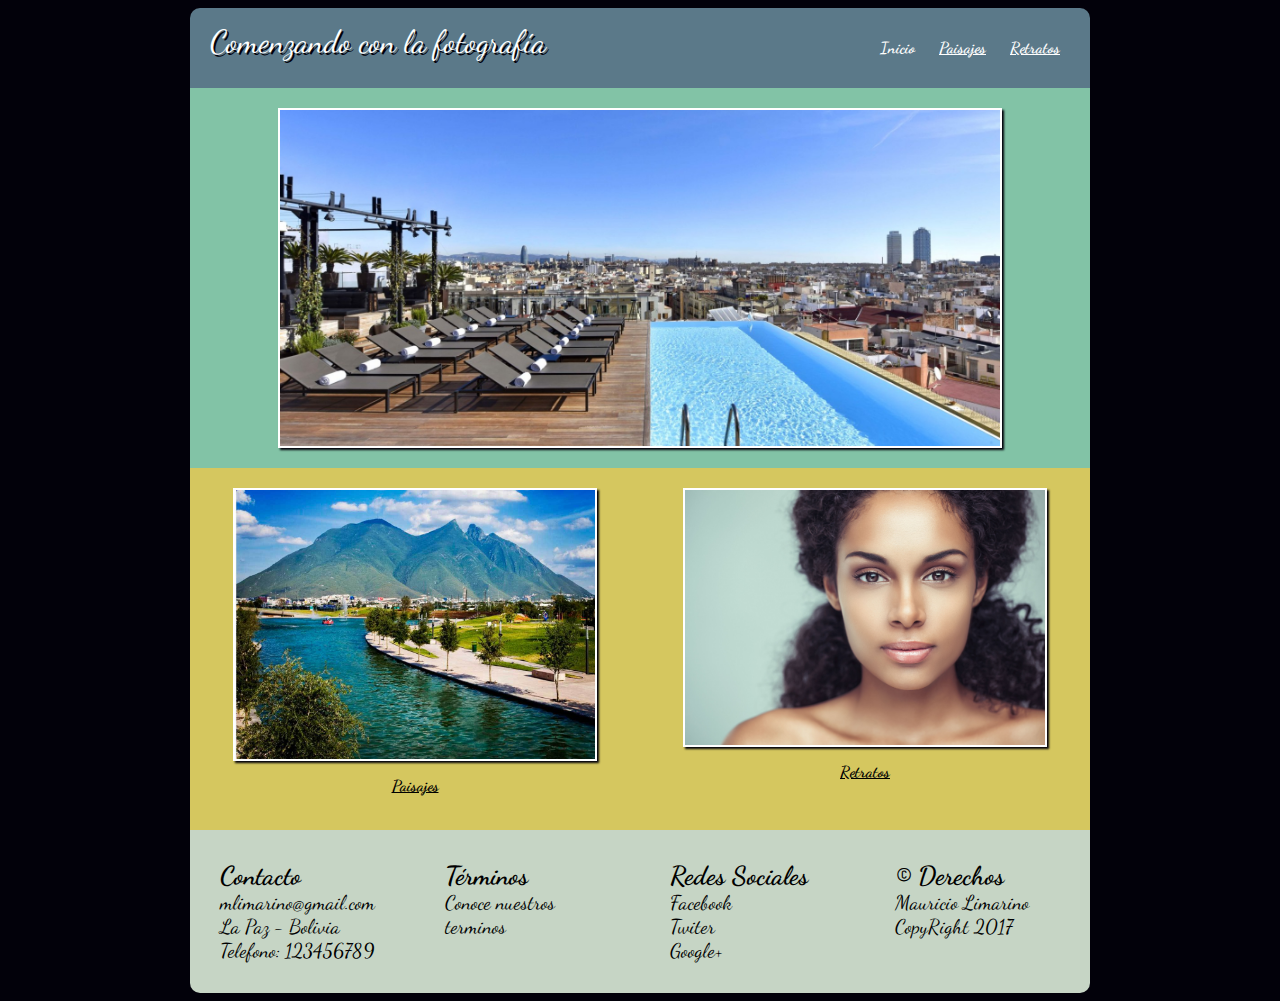
<file: index.html>
<!DOCTYPE html>
<html>
  <head>
    <meta charset="utf-8">
	   <meta name="viewport" content="width=device-width, initial-scale=1.0">
    <title>Comenzando con la fotografía</title>
    <link rel="stylesheet" href="css/estilos.css">
  </head>
  <body>
    <header>
        <aside>
          Comenzando con la fotografía
        </aside>
        <nav>
          <ul>
            <li><a href="index.html" class="active">Inicio</a></li>
            <li><a href="paisajes.html">Paisajes</a></li>
            <li><a href="retratos.html">Retratos</a></li>
          </ul>
        </nav>
        <div class="corte"></div>
    </header>
    <div id="contenido">
      <div id="contenedorPrincipal">
        <img id="imagenCentral" src="imagenes/imagenCentral.jpg" alt="Imagen Central">
      </div>
      <div id="contenedorSecundario">
        <div class="c1">
          <img id="paisaje"src="imagenes/paisaje.jpg" alt="Paisaje">
          <a href="paisajes.html">Paisajes</a>
        </div>
        <div class="c2">
          <img id="retrato"src="imagenes/retrato.jpg" alt="Retrato">
          <a href="retratos.html">Retratos</a>
        </div>
      </div>
    </div>
    <footer>
      <div id="contacto">
        <b>Contacto</b><br>
        mlimarino@gmail.com <br>
        La Paz - Bolivia <br>
        Telefono: 123456789
      </div>
      <div id="terminos">
        <b>Términos</b><br>
        Conoce nuestros terminos
      </div>
      <div id="redesSociales">
        <b>Redes Sociales</b> <br>
        Facebook <br>
        Twiter <br>
        Google+
      </div>
      <div id="derechos">
        <b>&copy; Derechos</b><br>
        Mauricio Limarino <br>
        CopyRight 2017
      </div>
    </footer>
  </body>
</html>
</file>
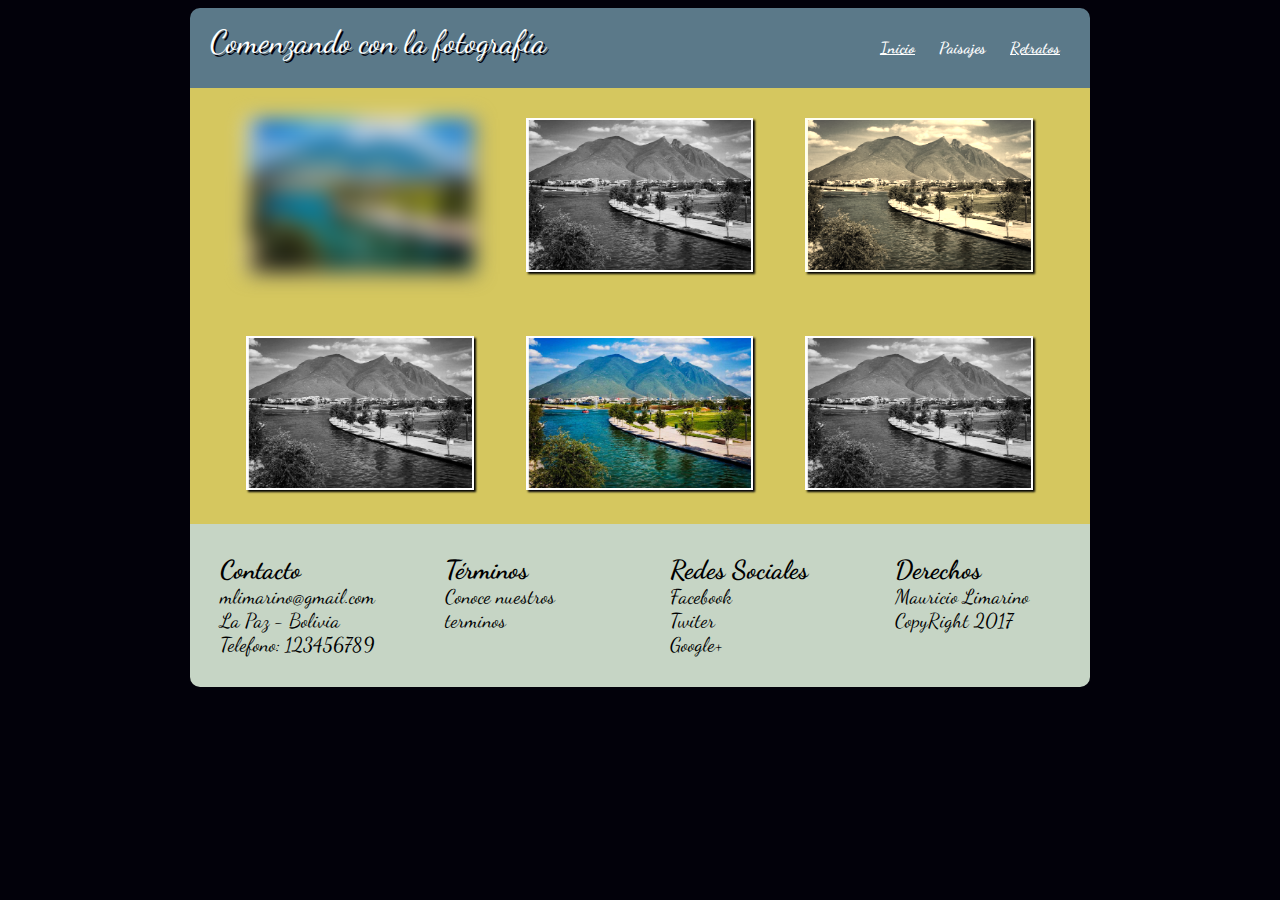
<file: paisajes.html>
<!DOCTYPE html>
<html>
  <head>
    <meta charset="utf-8">
    <title>Comenzando con la fotografía</title>
    <link rel="stylesheet" href="css/estilos.css">
  </head>
  <body>
    <header>
        <aside>
          Comenzando con la fotografía
        </aside>
        <nav>
          <ul>
            <li><a href="index.html">Inicio</a></li>
            <li><a href="paisajes.html" class="active">Paisajes</a></li>
            <li><a href="retratos.html">Retratos</a></li>
          </ul>
        </nav>
        <div class="corte"></div>
    </header>
    <div id="contenido">
      <section id="primeraFila" class="contenedor">
  			<div>
  				<img id="imagen1" class="imagen" src="imagenes/paisaje.jpg" alt="Paisaje">
  			</div>
  			<div>
  				<img id="imagen2" class="imagen" src="imagenes/paisaje.jpg" alt="Paisaje">
  			</div>
  			<div>
  				<img id="imagen3" class="imagen" src="imagenes/paisaje.jpg" alt="Paisaje">
  			</div>
      </section>
      <section id="segundaFila" class="contenedor">
        <div>
  				<img id="imagen4" class="imagen" src="imagenes/paisaje.jpg" alt="Paisaje">
  			</div>
        <div>
  				<img id="imagen5" class="imagen" src="imagenes/paisaje.jpg" alt="Paisaje">
  			</div>
        <div>
  				<img id="imagen6" class="imagen" src="imagenes/paisaje.jpg" alt="Paisaje">
  			</div>
  		</section>
    </div>
    <footer>
      <div id="contacto">
        <b>Contacto</b><br>
        mlimarino@gmail.com <br>
        La Paz - Bolivia <br>
        Telefono: 123456789
      </div>
      <div id="terminos">
        <b>Términos</b><br>
        Conoce nuestros terminos
      </div>
      <div id="redesSociales">
        <b>Redes Sociales</b> <br>
        Facebook <br>
        Twiter <br>
        Google+
      </div>
      <div id="derechos">
        <b>Derechos</b><br>
        Mauricio Limarino <br>
        CopyRight 2017
      </div>
    </footer>
  </body>
</html>
</file>
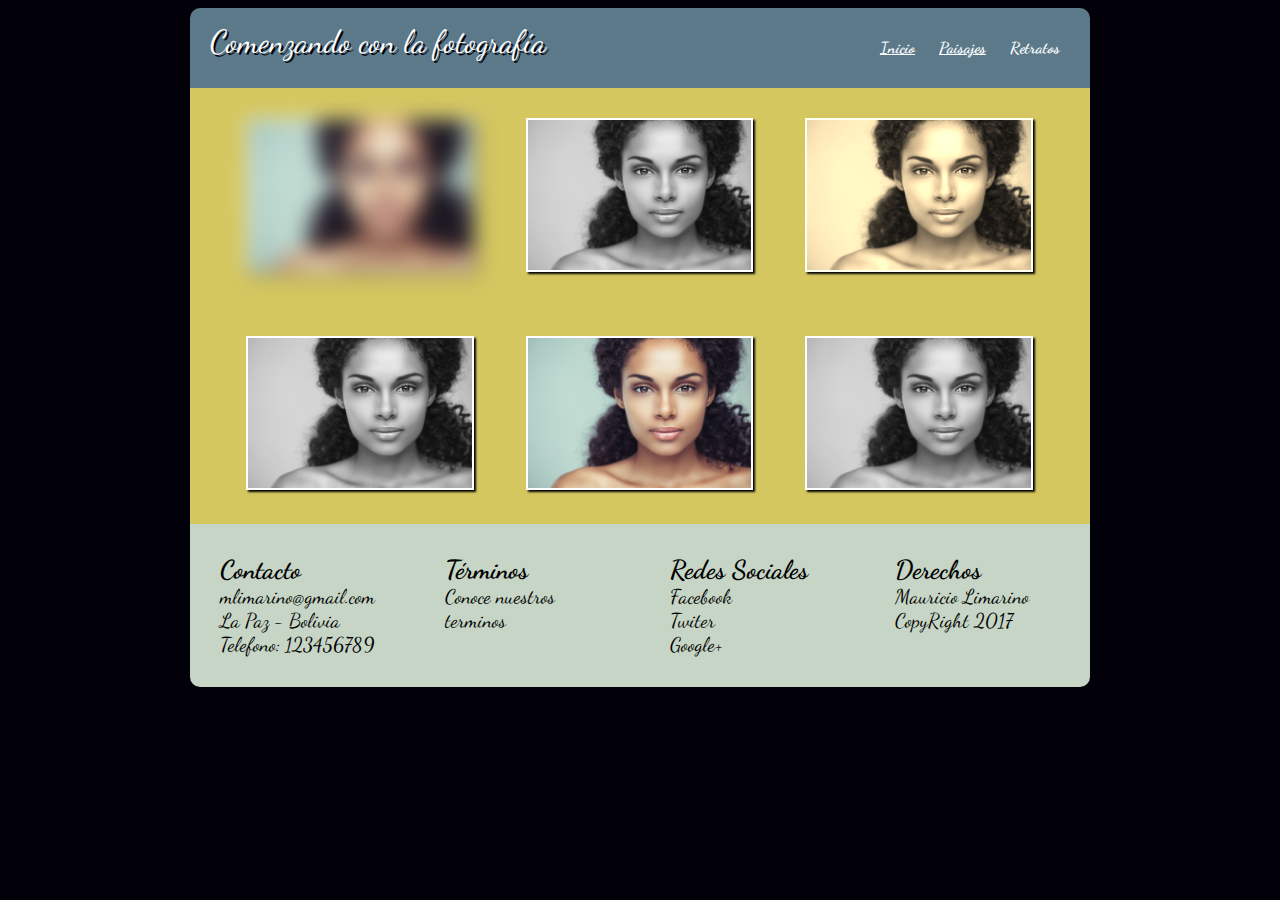
<file: retratos.html>
<!DOCTYPE html>
<html>
  <head>
    <meta charset="utf-8">
    <title>Comenzando con la fotografía</title>
    <link rel="stylesheet" href="css/estilos.css">
  </head>
  <body>
    <header>
        <aside>
          Comenzando con la fotografía
        </aside>
        <nav>
          <ul>
            <li><a href="index.html">Inicio</a></li>
            <li><a href="paisajes.html">Paisajes</a></li>
            <li><a href="retratos.html" class="active">Retratos</a></li>
          </ul>
        </nav>
        <div class="corte"></div>
    </header>
    <div id="contenido">
      <section id="primeraFila" class="contenedor">
  			<div>
  				<img id="imagen1" class="imagen" src="imagenes/retrato.jpg" alt="retrato">
  			</div>
  			<div>
  				<img id="imagen2" class="imagen" src="imagenes/retrato.jpg" alt="retrato">
  			</div>
  			<div>
  				<img id="imagen3" class="imagen" src="imagenes/retrato.jpg" alt="retrato">
  			</div>
      </section>
      <section id="segundaFila" class="contenedor">
        <div>
  				<img id="imagen4" class="imagen" src="imagenes/retrato.jpg" alt="retrato">
  			</div>
        <div>
  				<img id="imagen5" class="imagen" src="imagenes/retrato.jpg" alt="retrato">
  			</div>
        <div>
  				<img id="imagen6" class="imagen" src="imagenes/retrato.jpg" alt="retrato">
  			</div>
  		</section>
    </div>
    <footer>
      <div id="contacto">
        <b>Contacto</b><br>
        mlimarino@gmail.com <br>
        La Paz - Bolivia <br>
        Telefono: 123456789
      </div>
      <div id="terminos">
        <b>Términos</b><br>
        Conoce nuestros terminos
      </div>
      <div id="redesSociales">
        <b>Redes Sociales</b> <br>
        Facebook <br>
        Twiter <br>
        Google+
      </div>
      <div id="derechos">
        <b>Derechos</b><br>
        Mauricio Limarino <br>
        CopyRight 2017
      </div>
    </footer>
  </body>
</html>
</file>
<file: css/estilos.css>
@import url('https://fonts.googleapis.com/css?family=Dancing+Script');
body{
  background-color: #02010a;
  font-family: 'Dancing Script', cursive;
}
header{
  animation: slidein 1s;
  background-color: #5b7989;
  border-radius: 10px 10px 0 0;
  color: white;
  height: 80px;
  width: 900px;
  margin: 0 auto;
}
aside{
  float: left;
  font-size: 32px;
  padding: 15px 0 0 20px;
  text-shadow: 2px 2px #02010a;
}
nav {
	float: right;
}
	nav ul {
		margin: 0;
		padding: 0;
		list-style: none;
		padding-right: 20px;
	}

		nav ul li {
			display: inline-block;
			line-height: 80px;
      /*text-decoration: none;*/
		}

			nav ul li a {
        color: white;
				display: block;
				padding: 0 10px;
				/*text-decoration: none;*/
			}

				nav ul li a:hover {
					background: #0b76a6;
				}

          nav ul li a:active {
            text-decoration: none !important;
          }
body a{
  font-weight: bold;
  color: black;
  display: block;
  padding: 15px;
}
footer{
  background-color: #C6d5c5;
  border-radius: 0px 0px 10px 10px;
  clear: both;
  display: flex;
  flex-direction: row;
  text-align: center;
  margin:0 auto;
  width: 900px;
}
  footer > div {
    font-size: 20px;
  	text-align: left;
    padding: 30px;
  	width: 25%;
  }
    footer div b{
      font-size: 26px;
    }

img{
  border: 2px solid white;
  box-shadow: 2px 2px 2px #02010a;
  width: 80%;
}
.active{
  text-decoration: none !important;
}
#contenido {
  margin: 0 auto;
  text-align: center;
  width: 900px;
}
#contenedorPrincipal{
  background-color: #82c3a6;
  padding: 20px 0 20px 0;
  width: 100%;
}
#imagenCentral{
  display: block;
  margin: 0 auto;
}
#contenedorSecundario{
  background-color: #d5c75f;
  border: 1px;
  padding: 20px 0 20px 0;
  width: 100%;
  display: flex;
  flex-direction: row;
  text-align: center;
}
.c1{
  width: 50%;
}
.c2{
  width: 50%;
}
#paisaje{
  background-color: #82c3a6;
  display: block;
  margin: 0 auto;
}
#retrato{
  background-color: #82c3a6;
  display: block;
  margin: 0 auto;
}
#paisaje:hover {
  transform: rotate(10deg);
  border: 2px solid;
  box-shadow: 2px 2px 2px #82c3a6;
}
#retrato:hover {
  transform: translate(20px, -5px);
  border: 2px solid;
  box-shadow: 2px 2px 2px #82c3a6;
}

/* paisajes.html y retratos.html*/
.contenedor {
  background-color: #d5c75f;
  padding: 30px;
  display: flex;
	flex-direction: row;
}
.contenedor > div {
	width: 33.3%;
}
.imagen{
  height: 150px;
}
#imagen1{
  filter: blur(10px);
}
#imagen2, #imagen4, #imagen6{
  filter: grayscale(100%);
}
#imagen3{
  filter: sepia(90%);
}
/* animacion */
@keyframes slidein {
  0%{
    margin-top: 150%;
  }
  60%{
    margin-top: -5%;
  }
  100%{
    margin-top: 0%;
  }
}

/* Responsive design*/
@media (max-width: 900px) {
  img {
    display: block;
  	width: 80%;
  }
  header{
    text-align: center;
    display: block;
    margin: 0 auto;
    height: 140px;
    width: 100%;
    padding: 0;
  }
  aside{
    font-weight: bold;
    display: inline-block;
    height: auto;
    width: 100%;
    padding: 10px;
  }
  nav {
  	float: right;
    width: 100%;
    padding: 10px;
  }

  nav ul {
    margin: 0;
    padding: 0;
    list-style: none;
    padding-right: 20px;
  }

    nav ul li {
      display: inline-block;
      line-height: 20px;
    }

      nav ul li a {
        display: block;
        padding: 0 10px;
        /*text-decoration: none;*/
      }

        nav ul li a:hover {
          background: #0b76a6;
        }
  #contenido{
    display: block;
    width: 100%;
  }
  #contenedorSecundario{
    display: block;
    width: 100%;
  }
  .c1{
    display: block;
    width: 100%;
  }
  .c2{
    display: block;
    width: 100%;
  }
  footer{
    display: block;
    width: 100%;
  }
  footer > div {
    text-align: left;
    margin: 0;
    padding: 20px 0 20px 20px;
  	width: 100%;
  }

  .contenedor {
    padding: 0;
    display: block;
    margin: 0 auto;
    width: 100%;
  }
  .contenedor > div {
    display: block;
    margin: 0 auto;
    height: auto;
  	width: 80%;
  }
  .imagen{
    border: 0;
    box-shadow: 0px 0px 0px #02010a;
    padding: 20px;
    width: 90%;
  }
}
</file>
